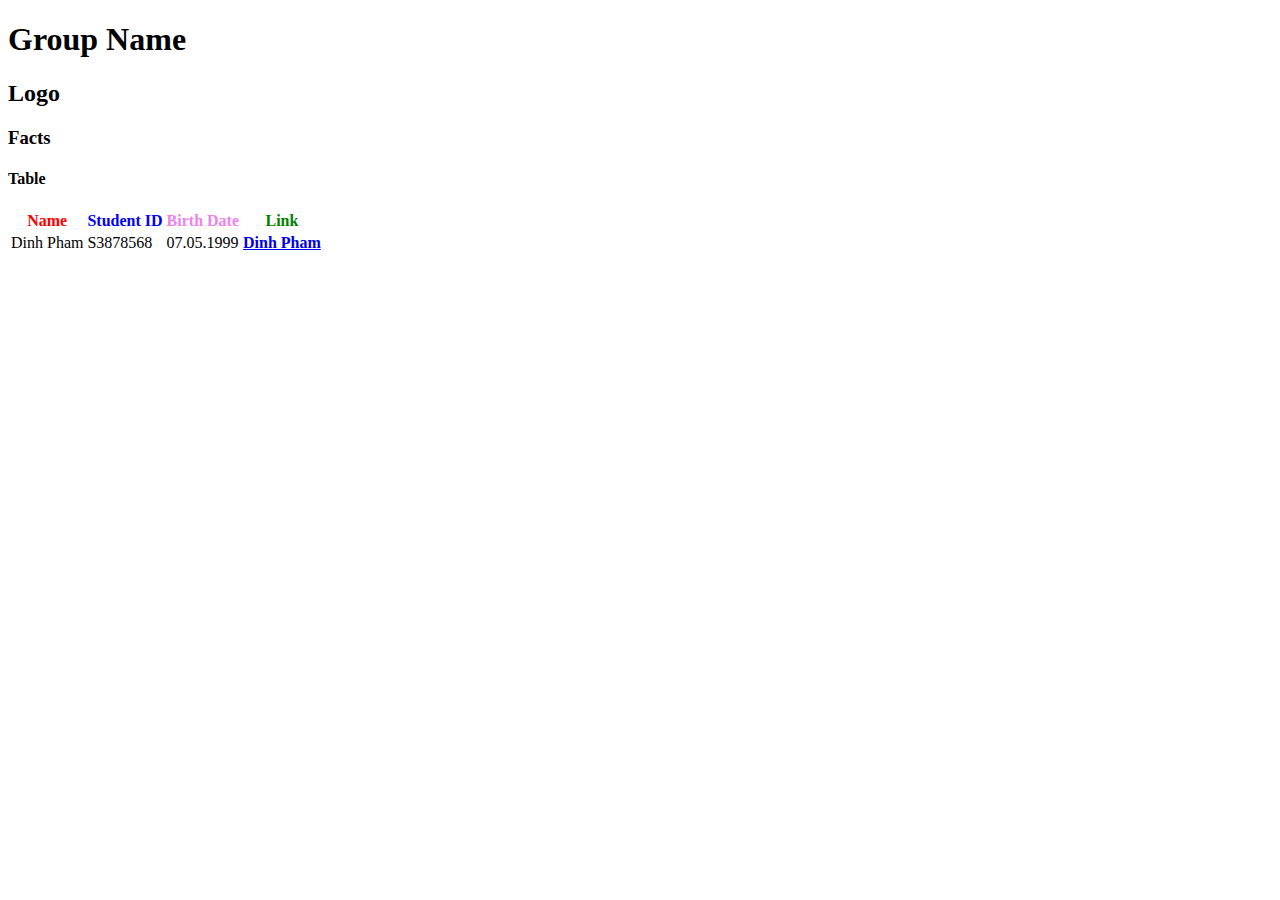
<file: Week1/index.html>
<!DOCTYPE html>
<html lang="en">
<head>
    <meta charset="UTF-8">
    <meta http-equiv="X-UA-Compatible" content="IE=edge">
    <meta name="viewport" content="width=device-width, initial-scale=1.0">
    <title>Document</title>
</head>
    <body>
        <h1> Group Name</h1>
        <h2> Logo </h2>
        <h3> Facts </h3>
        <h4> Table </h4>
        <table>
            <tr>
                <th style="color: red;"> Name</th>
                <th style="color: blue;"> Student ID</th>
                <th style="color: violet;"> Birth Date</th>
                <th style="color: green;"> Link</th>
            </tr>
            <tr>
                <td>Dinh Pham</td>
                <td>S3878568</td>
                <td>07.05.1999</td>
                <td> <a href="DinhPham.html"> <strong>Dinh Pham</strong></a></td>
            </tr>
        </table>
    </body>
</html>
</file>
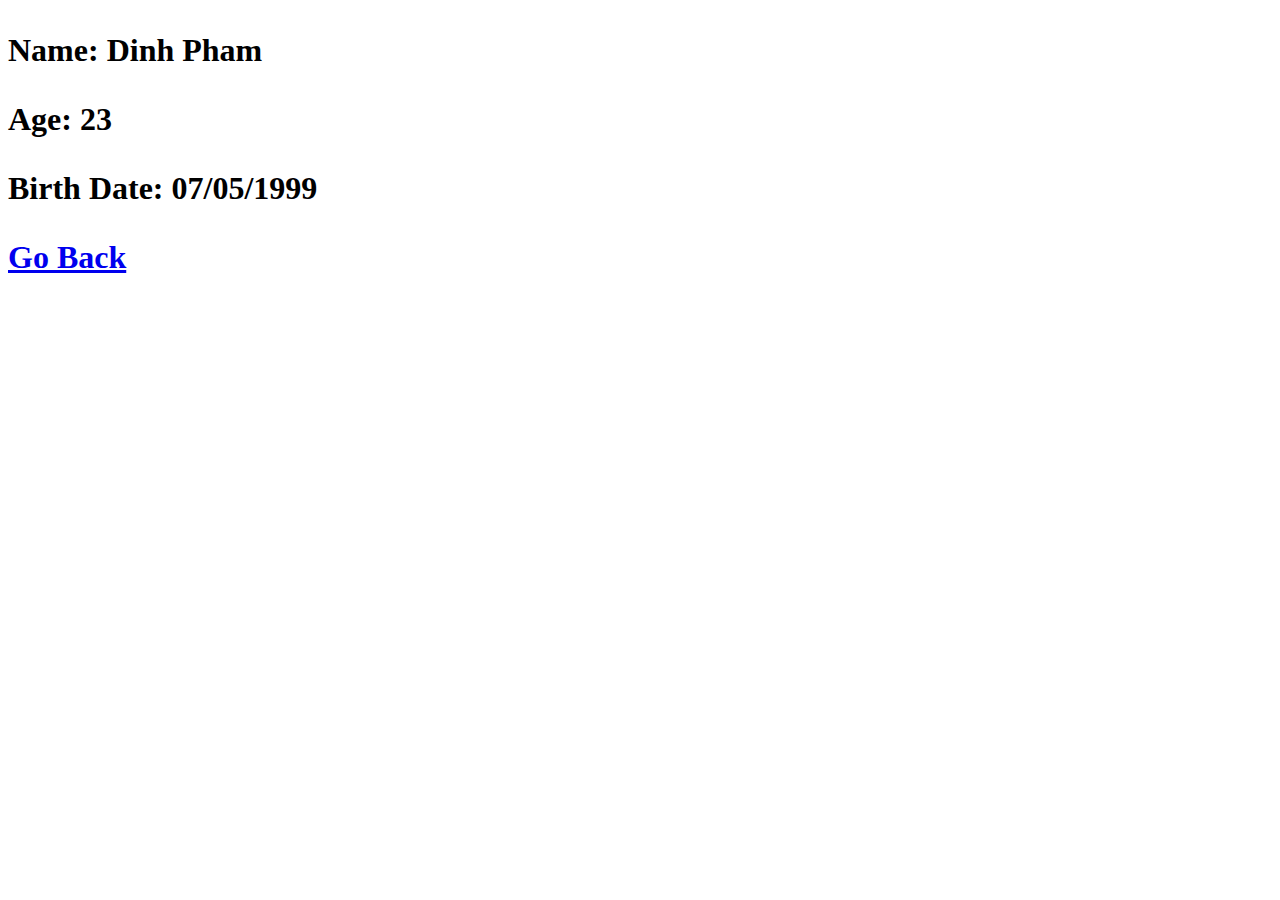
<file: Week1/DinhPham.html>
<!DOCTYPE html>
<html lang="en">
<head>
    <meta charset="UTF-8">
    <meta http-equiv="X-UA-Compatible" content="IE=edge">
    <meta name="viewport" content="width=device-width, initial-scale=1.0">
    <title>Document</title>
</head>
<body>
    <h1>
        <p>Name: Dinh Pham</p>
        <p>Age: 23</p>
        <p>Birth Date: 07/05/1999</p>
        <p> <a href="index.html"> <strong>Go Back</strong></a></p>
    </h1>
</body>
</html>
</file>
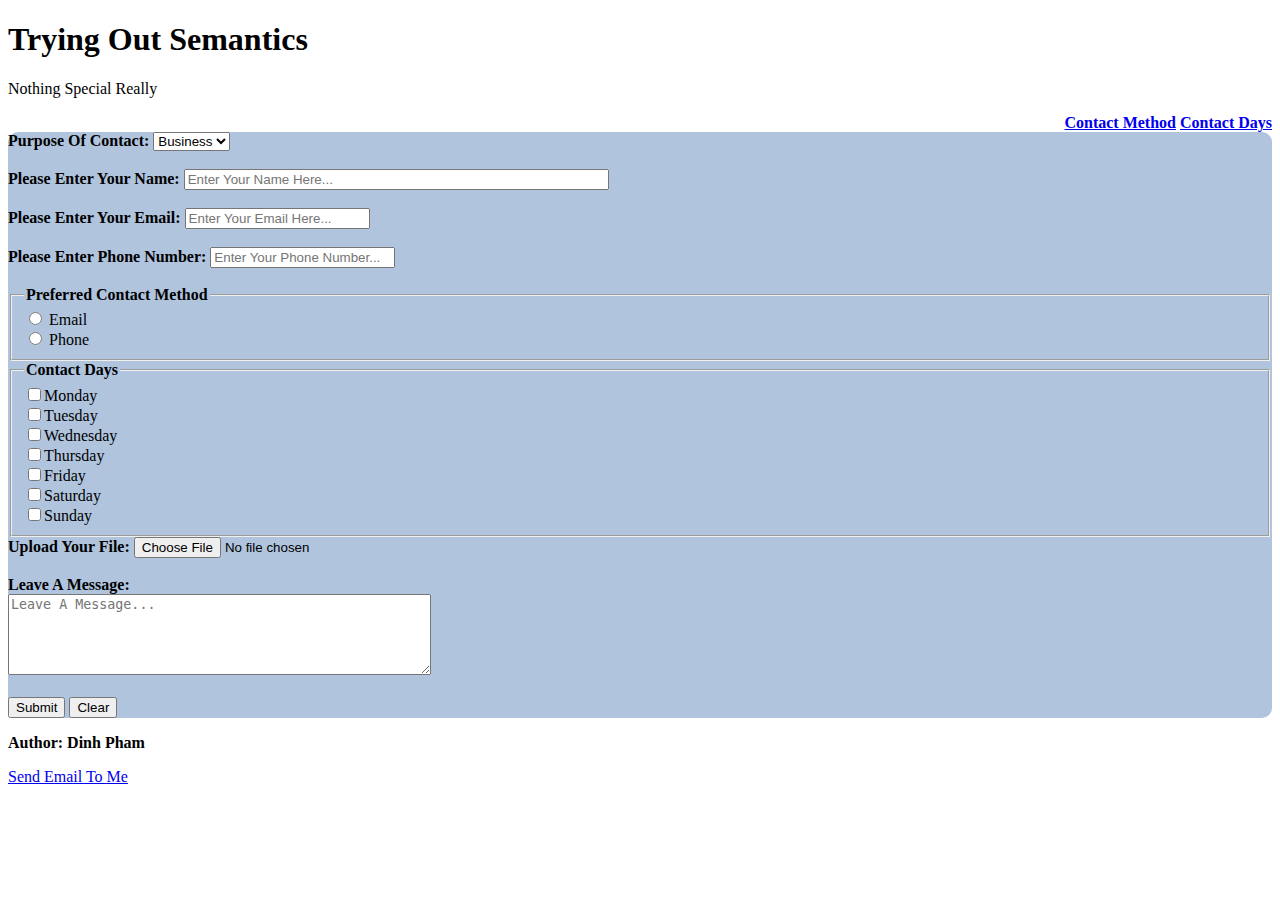
<file: Week2/contactform.html>
<!DOCTYPE html>
<html lang="en">
<head>
    <meta charset="UTF-8">
    <meta http-equiv="X-UA-Compatible" content="IE=edge">
    <meta name="viewport" content="width=device-width, initial-scale=1.0">
    <title>Document</title>
</head>
<body>
    <header>
        <h1>Trying Out Semantics</h1>
        <p>Nothing Special Really</p>
    </header>
    <main>
        <nav style="float: right; display:inline-block;">
        <a href="#contactmethod"><strong>Contact Method</strong></a>
        <a href="#contactdays"><strong>Contact Days</strong></a>
        </nav>
        <br>
        <form action="https://www.google.com.vn" method="post" style="border-width: 4px;border-radius: 10px;border-color: black; background-color: lightsteelblue;">
            <label for=""><strong>Purpose Of Contact: </strong></label>
            <select name="purpose" id="purpose" value>
                <option value="business">Business</option>
                <option value="personal">Personal</option>
            </select>
            <br><br>
            <label ><strong>Please Enter Your Name: </strong></label>
            <input type="text" size="50" placeholder="Enter Your Name Here..."><br><br>
            <label ><strong>Please Enter Your Email: </strong></label>
            <input type="email" placeholder="Enter Your Email Here..."><br><br>
            <label ><strong>Please Enter Phone Number: </strong></label>
            <input type="tel" placeholder="Enter Your Phone Number..."><br><br>
            <fieldset id="contactmethod">
                <legend><strong>Preferred Contact Method</strong></legend>
                <input type="radio" id="email">
                <label for="email">Email</label><br>
                <input type="radio" id="phone">
                <label for="phone">Phone</label>
            </fieldset>
            <fieldset id="contactdays">
                <legend><strong>Contact Days</strong></legend>
                <input type="checkbox" id="monday"><label for="monday">Monday</label><br>
                <input type="checkbox" id="tuesday"><label for="tuesday">Tuesday</label><br>
                <input type="checkbox" id="wednesday"><label for="wednesday">Wednesday</label><br>
                <input type="checkbox" id="thursday"><label for="thursday">Thursday</label><br>
                <input type="checkbox" id="friday"><label for="friday">Friday</label><br>
                <input type="checkbox" id="saturday"><label for="saturday">Saturday</label><br>
                <input type="checkbox" id="sunday"><label for="sunday">Sunday</label><br>
            </fieldset>
            <label for=""><strong>Upload Your File: </strong></label>
            <input type="file"> <br><br>
            <label for=""><strong>Leave A Message:</strong></label><br>
            <textarea name="msg" id="msg" cols="50" rows="5" placeholder="Leave A Message..."></textarea><br><br>
            <input type="submit" value="Submit"> <input type="reset" value="Clear">
        </form>   
    </main>
    <footer>
        <p><b>Author: Dinh Pham </b></p>
        <a href="mailto:phamkiendinh0@gmail.com">Send Email To Me</a>
    </footer>
</body>
</html>
</file>
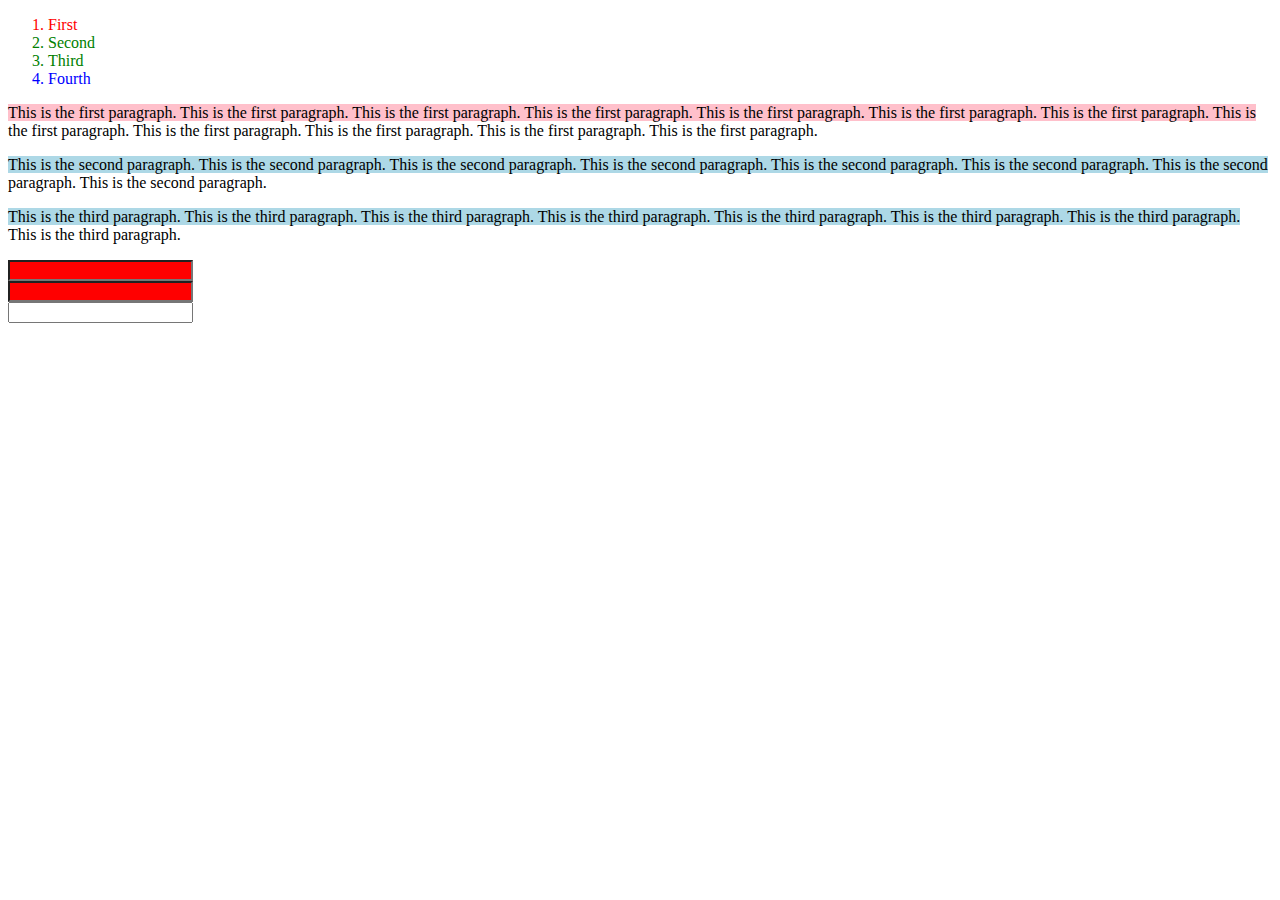
<file: Week3/e2.html>
<!DOCTYPE html>
<html lang="en">
  <head>
    <meta charset="utf-8">
    <meta name="viewport" content="width=device-width, initial-scale=1">
    <title>CSS Exercise 2</title>
    <link type="text/css" rel="stylesheet" href="e2.css">
  </head>
  <body>
    <ol>
      <li>First</li>
      <li>Second</li>
      <li>Third</li>
      <li>Fourth</li>
    </ol>
    <p>
      This is the first paragraph. This is the first paragraph.
      This is the first paragraph. This is the first paragraph. 
      This is the first paragraph. This is the first paragraph. 
      This is the first paragraph. This is the first paragraph. 
      This is the first paragraph. This is the first paragraph. 
      This is the first paragraph. This is the first paragraph. 
    </p>
    <p>
      This is the second paragraph. This is the second paragraph.
      This is the second paragraph. This is the second paragraph.
      This is the second paragraph. This is the second paragraph.
      This is the second paragraph. This is the second paragraph.
    </p>
    <p>
      This is the third paragraph. This is the third paragraph.
      This is the third paragraph. This is the third paragraph.
      This is the third paragraph. This is the third paragraph.
      This is the third paragraph. This is the third paragraph.
    </p>
    <form>
      <input type="text" required name="name"><br>
      <input type="email" required name="email"><br>
      <input type="phone" name="phone"><br>
    </form>
  </body>
</html>
</file>
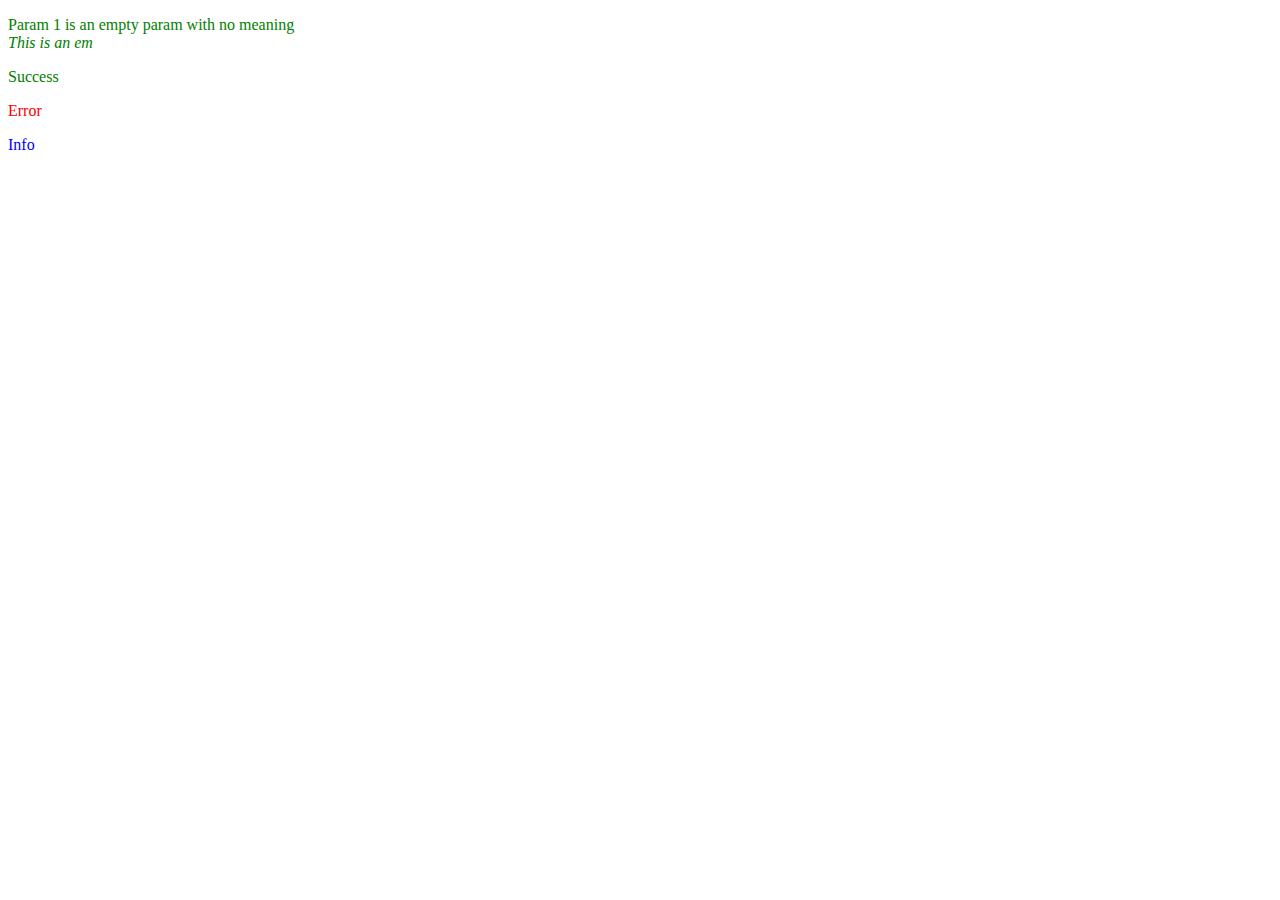
<file: Week3/e3.html>
<!DOCTYPE html>
<html lang="en">
<head>
    <meta charset="UTF-8">
    <meta http-equiv="X-UA-Compatible" content="IE=edge">
    <meta name="viewport" content="width=device-width, initial-scale=1.0">
    <title>Document</title>
    <link rel="stylesheet" href="e3.css">
</head>
<body>
    <p>Param 1 is an empty param with no meaning
       <br> <em>This is an em</em>
    </p>

    <p class="success"> Success</p>
    <p class="error"> Error</p>
    <p class="info"> Info</p>
</body>
</html>
</file>
<file: Week3/e2.css>
ol li:first-child {
    color:red;
}

ol li{
    color: green;
}

ol li:last-child{
    color:blue;
}

p:first-of-type::first-line {
    background-color: pink;
}

p::first-line {
    background-color: lightblue;
}

p::selection {
    background-color: yellow;
}

form input text {
    background-color: green;
}

input:required {
    background-color: red;
}
</file>
<file: Week3/e3.css>
p {
    color: red;
}
p {
    color: green;
}
em {
    color: blue;
}

p em {
    color: green;
}

.error {
    color: red;
}

.success {
    color: green;
}

.info {
    color: blue;
}
</file>
